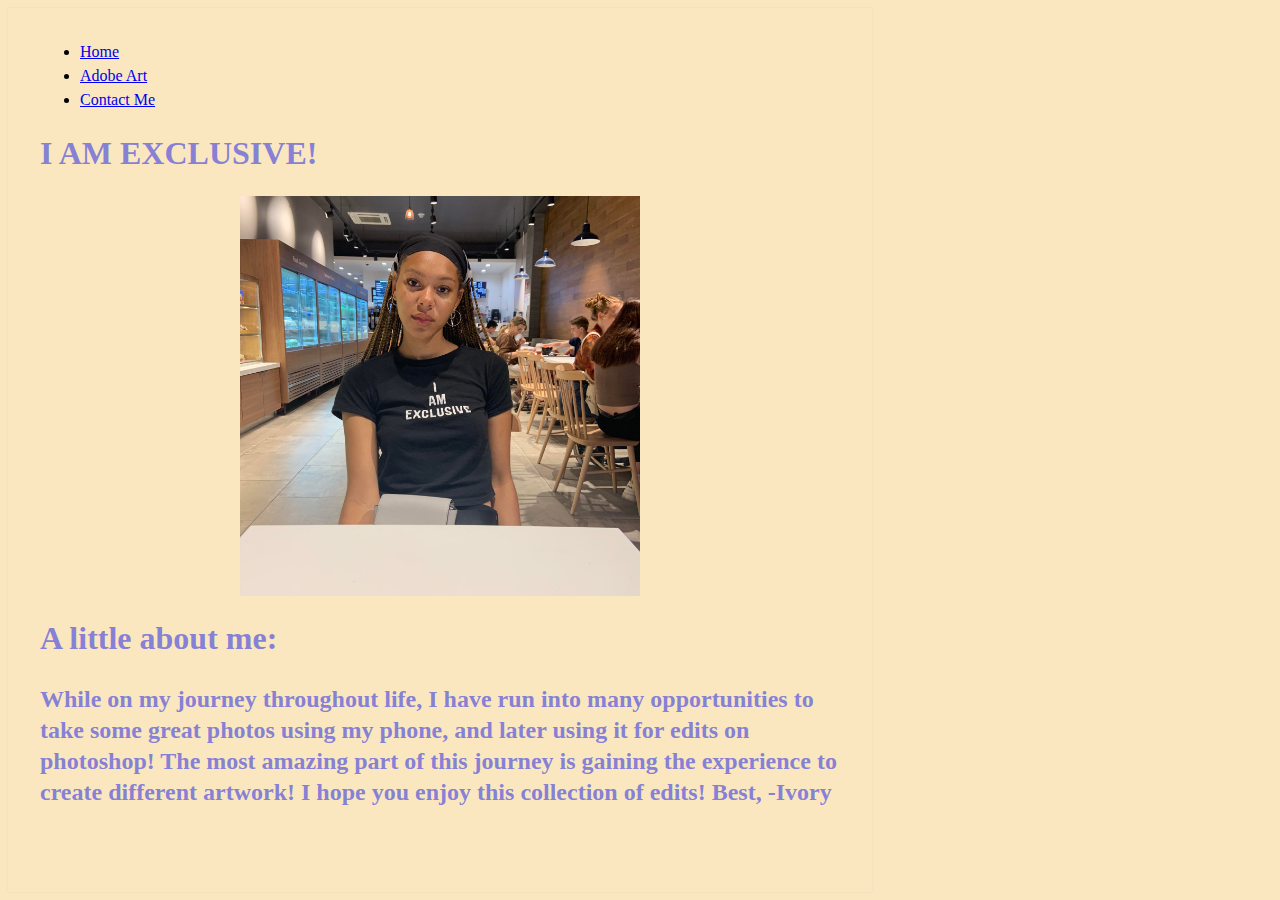
<file: index.html>
<!doctype>
<html>
    <head>
        <body>
            <header>
                <nav>
                <ul>
                    <li><a href="index.html">Home</a></li>
                    <li><a href="ivory.html">Adobe Art</a></li>
                    <li><a href="contact.html">Contact Me</a></li>
                </ul>
                </nav>
                 <title>IVORY'S PAGE!!</title>
        <link rel="stylesheet" href="ivory.css">
                <h1>I AM EXCLUSIVE!</h1>
                <img src= "images/ivory.jpg" style="align-content: center; width: 400px; height: 400 px;display: block;margin-left: auto;">
            </header>
            <h1>A little about me:</h1>
            <h2> <p>While on my journey throughout life, I have run into many opportunities to take some great photos using my phone, and later using it for edits on photoshop! The most amazing part of this journey is gaining the experience to create different artwork!
 I hope you enjoy this collection of edits! Best, -Ivory
        </p></h2>
        </body>
    </head>
</html>
</file>
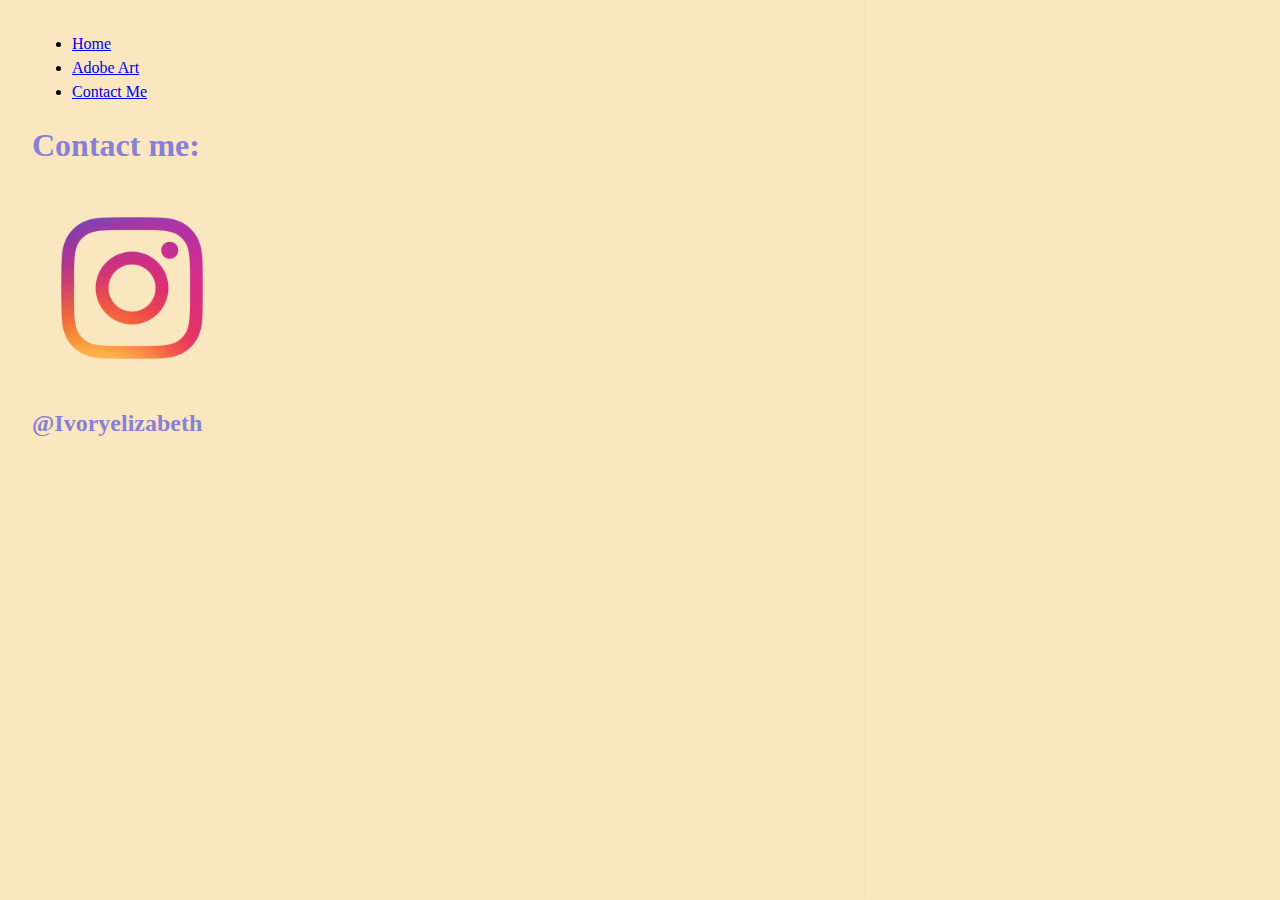
<file: contact.html>
<!doctype>
<html>
    <head>
        <body>
            <header>
                <nav>
                <ul>
                    <li><a href="index.html">Home</a></li>
                    <li><a href="ivory.html">Adobe Art</a></li>
                    <li><a href="contact.html">Contact Me</a></li>
                </ul>
                </nav>
                 <title>Ivory's Contact</title>
                     <style>
        body{
            margin: 0;
            padding: 0;
            background: #ccc;
        }
        .nav ul{
            list-style: none;
            text-align: center;
            padding: 0;
            margin: 0;
            background: #4e41e6;
        }
        .nav li{
            display: inline-block;
        }
        .nav a{
            text-decoration: none;
            color: #fff;
            width: 100px;
            padding: 15px;
            font-size: 17px;
            font: "demonized";
            transition: 0.4s;
        }
        .nav a:hover{
            background: #000;
            transition: 0.4s;
        }
                </style>

        <link rel="stylesheet" href="ivory.css">
                <h1>Contact me:</h1>
            </header>

        </body>
        <img src="images/insta.png"style= "width:200px; height:200px;">
        <h2>
            <a>@Ivoryelizabeth</a>
        </h2>

    </head>
</html>
</file>
<file: ivory.css>
<html> {
    background-color: #7B79E0;
    background-image: linear-gradient(270deg, rgb(123, 121, 224) 0%, rgb(216, 221, 221) 100%)
}
body {
    background-color: #fae7c0;
    box-shadow: 0 0 2px rgba(0, 0, 0, 0.06);
    color: black; font-family: "demonized";
    font-size: 16px;
    font-size: 16px;
    line-height: 1.5;
    max-width: 800px;
    padding: 2em 2em 4em;

}
h1, h2, h3, h4, h5, h6 {
    color: rgba(108, 106, 217, 0.83);
    font-weight: 600;
    line-height: 1.3;
}
img{
margin-left: auto; margin-right: auto

}
</file>
